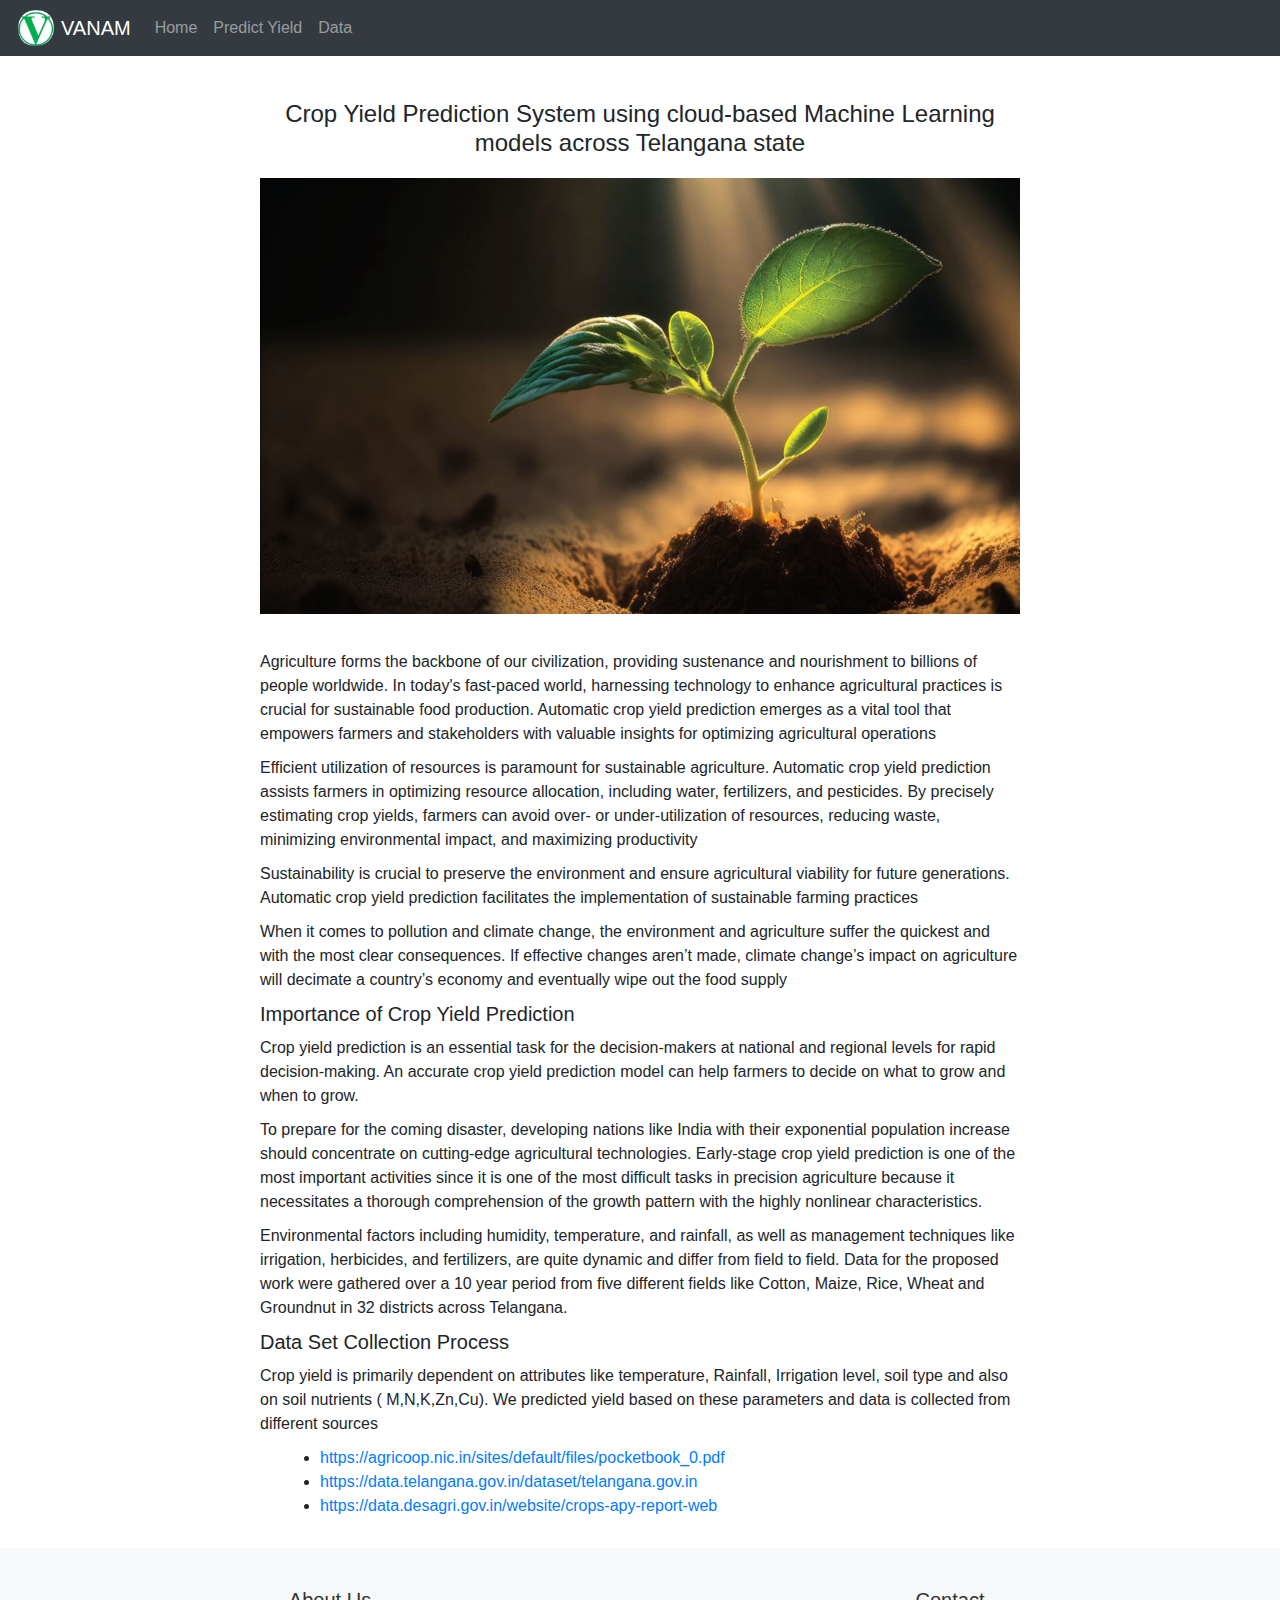
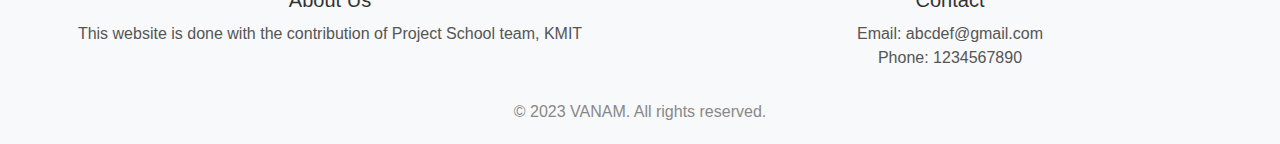
<file: index.html>
<!DOCTYPE html>
<html lang="en">
<head>
  <title>Vanam</title>
  <meta charset="utf-8">
  <meta name="viewport" content="width=device-width, initial-scale=1">
  <link rel="icon" href="favicon.png">
  <link rel="stylesheet" href="https://cdn.jsdelivr.net/npm/bootstrap@4.6.2/dist/css/bootstrap.min.css">
  <script src="https://cdn.jsdelivr.net/npm/jquery@3.6.4/dist/jquery.slim.min.js"></script>
  <script src="https://cdn.jsdelivr.net/npm/popper.js@1.16.1/dist/umd/popper.min.js"></script>
  <script src="https://cdn.jsdelivr.net/npm/bootstrap@4.6.2/dist/js/bootstrap.bundle.min.js"></script>
  <link rel="stylesheet" href="style.css">
  <script src="script.js"></script>
</head>
<body>

<nav class="navbar navbar-expand-md bg-dark navbar-dark">
    <img src="favicon.png" alt="logo" width="40px" height="40px">
  <a class="navbar-brand" href="index.html"><span style="margin-left: 5px;">VANAM</span></a>
  <button class="navbar-toggler" type="button" data-toggle="collapse" data-target="#collapsibleNavbar">
    <span class="navbar-toggler-icon"></span>
  </button>
  <div class="collapse navbar-collapse" id="collapsibleNavbar">
    <ul class="navbar-nav">
      <li class="nav-item">
        <a class="nav-link" href="index.html">Home</a>
      </li>
      <li class="nav-item">
        <a class="nav-link" href="Yield.html">Predict Yield</a>
      </li>
      <li class="nav-item">
        <a class="nav-link" href="data.html">Data</a>
      </li>
    </ul>
  </div>  
</nav>
<br>

<div class="container entire1">
  <h1>Crop Yield Prediction System using cloud-based Machine Learning models across Telangana state</h1>
  <img src="agri.jpg" alt="agriculture" class="introimg">
  <p></p>
  <p class="para">Agriculture forms the backbone of our civilization, providing sustenance and nourishment to billions of people worldwide. In today's fast-paced world, harnessing technology to enhance agricultural practices is crucial for sustainable food production. Automatic crop yield prediction emerges as a vital tool that empowers farmers and stakeholders with valuable insights for optimizing agricultural operations</p>
  <p class="para">Efficient utilization of resources is paramount for sustainable agriculture. Automatic crop yield prediction assists farmers in optimizing resource allocation, including water, fertilizers, and pesticides. By precisely estimating crop yields, farmers can avoid over- or under-utilization of resources, reducing waste, minimizing environmental impact, and maximizing productivity</p>
  <p class="para">Sustainability is crucial to preserve the environment and ensure agricultural viability for future generations. Automatic crop yield prediction facilitates the implementation of sustainable farming practices</p>
  <p class="para">When it comes to pollution and climate change, the environment and agriculture suffer the quickest and with the most clear consequences.  If effective changes aren’t made, climate change’s impact on agriculture will decimate a country’s economy and eventually wipe out the food supply</p>
  <h2>Importance of Crop Yield Prediction</h2>
  <p class="para">Crop yield prediction is an essential task for the decision-makers at national and regional levels for rapid decision-making. An accurate crop yield prediction model can help farmers to decide on what to grow and when to grow.</p>
  <p class="para">To prepare for the coming disaster, developing nations like India with their exponential population increase should concentrate on cutting-edge agricultural technologies. Early-stage crop yield prediction is one of the most important activities since it is one of the most difficult tasks in precision agriculture because it necessitates a thorough comprehension of the growth pattern with the highly nonlinear characteristics. </p>
  <p class="para">Environmental factors including humidity, temperature, and rainfall, as well as management techniques like irrigation, herbicides, and fertilizers, are quite dynamic and differ from field to field. Data for the proposed work were gathered over a 10 year period from five different fields like Cotton, Maize, Rice, Wheat and Groundnut in 32 districts across Telangana.</p>
  <h2>Data Set Collection Process</h2>
  <p class="para">Crop yield is primarily dependent on attributes like temperature, Rainfall, Irrigation level, soil type and also  on soil nutrients ( M,N,K,Zn,Cu). We predicted yield based on these parameters and data is collected from different sources</p>
  <ul class="para">
    <li><a href="https://agricoop.nic.in/sites/default/files/pocketbook_0.pdf">https://agricoop.nic.in/sites/default/files/pocketbook_0.pdf</a></li>
    <li><a href="https://data.telangana.gov.in/dataset/telangana.gov.in">https://data.telangana.gov.in/dataset/telangana.gov.in</a></li>
    <li><a href="https://data.desagri.gov.in/website/crops-apy-report-web">https://data.desagri.gov.in/website/crops-apy-report-web</a></li>
  </ul>
</div>
<footer class="footer">
  <div class="div">
    <div>
      <h2>About Us</h2>
      <p>This website is done with the contribution of Project School team, KMIT</p>
    </div>
    <div>
      <h2>Contact</h2>
      <p>Email: abcdef@gmail.com<br>Phone: 1234567890</p>
    </div>
  </div>
  <div class="div2">© 2023 VANAM. All rights reserved.</div>
</footer>
</body>
</html>
</file>
<file: style.css>
.entire1 {
    max-width: 800px;
    margin: 0 auto;
    padding: 20px;
}

h1 {
    font-size: 24px;
    margin-bottom: 20px;
    text-align: center;
}

.introimg {
    max-width: 100%;
    height: auto;
    margin-bottom: 20px;
}

.para {
    font-size: 16px;
    line-height: 1.5;
    margin-bottom: 10px;
}

h2 {
    font-size: 20px;
    margin-bottom: 10px;
}

ul.para {
    margin-left: 20px;
    font-size: 16px;
    line-height: 1.5;
    list-style-type: disc;
}

#head {
    margin-bottom: 40px;
    text-align: center;
    color: #333;
}

.input1 {
    padding: 10px;
    width: 100%;
    margin-top: 10px;
    border: 1px solid #ccc;
    border-radius: 4px;
}

.entire2 {
    max-width: 700px;
    margin: 0 auto;
}

.butdiv{
    margin-top: 20px;
}

#custom,
#submit {
    display: block;
    width: 50%;
    margin: auto;
    padding: 10px;
    font-size: 16px;
    border-radius: 40px;
}

#output {
    font-size: 18px;
    min-height: 27px;
    margin-bottom: 40px;
}

.footer {
    background-color: #f8f9fa;
    color: #333;
    padding: 20px;
    text-align: center;
}

.footer h2 {
    margin-bottom: 10px;
    color: #333;
}

.footer p {
    margin-bottom: 10px;
    color: #555;
}

.div {
    display: flex;
    justify-content: space-around;
    flex-wrap: wrap;
    margin-top: 20px;
}

.div div {
    width: 45%;
}

.div2 {
    text-align: center;
    margin-top: 20px;
    color: #888;
}

.mandatory{
    color: rgb(203, 0, 0);
}

.hide{
    display: none;
}

#hide2{
    display: none;
}

table
{
  width: 100%;
}


@media (max-width: 767px) {
    .entire1 {
        padding: 10px;
    }

    h1 {
        font-size: 20px;
    }

    h2 {
        font-size: 18px;
    }

    .para {
        font-size: 14px;
    }

    ul.para {
        font-size: 14px;
    }

    .input1 {
        width: 100%;
    }
  
}
  
@media (max-width: 576px) {
    h1 {
        font-size: 18px;
    }

    h2 {
        font-size: 16px;
    }

    .para {
        font-size: 14px;
    }

    ul.para {
        font-size: 14px;
    }

    #output {
      font-size: 16px;
    }
  
    .footer {
      font-size: 14px;
      margin-top: 10px;
    }
  
    .div {
      flex-direction: column;
    }
  
    .div div {
      width: 100%;
      margin-bottom: 20px;
    }
}
</file>
